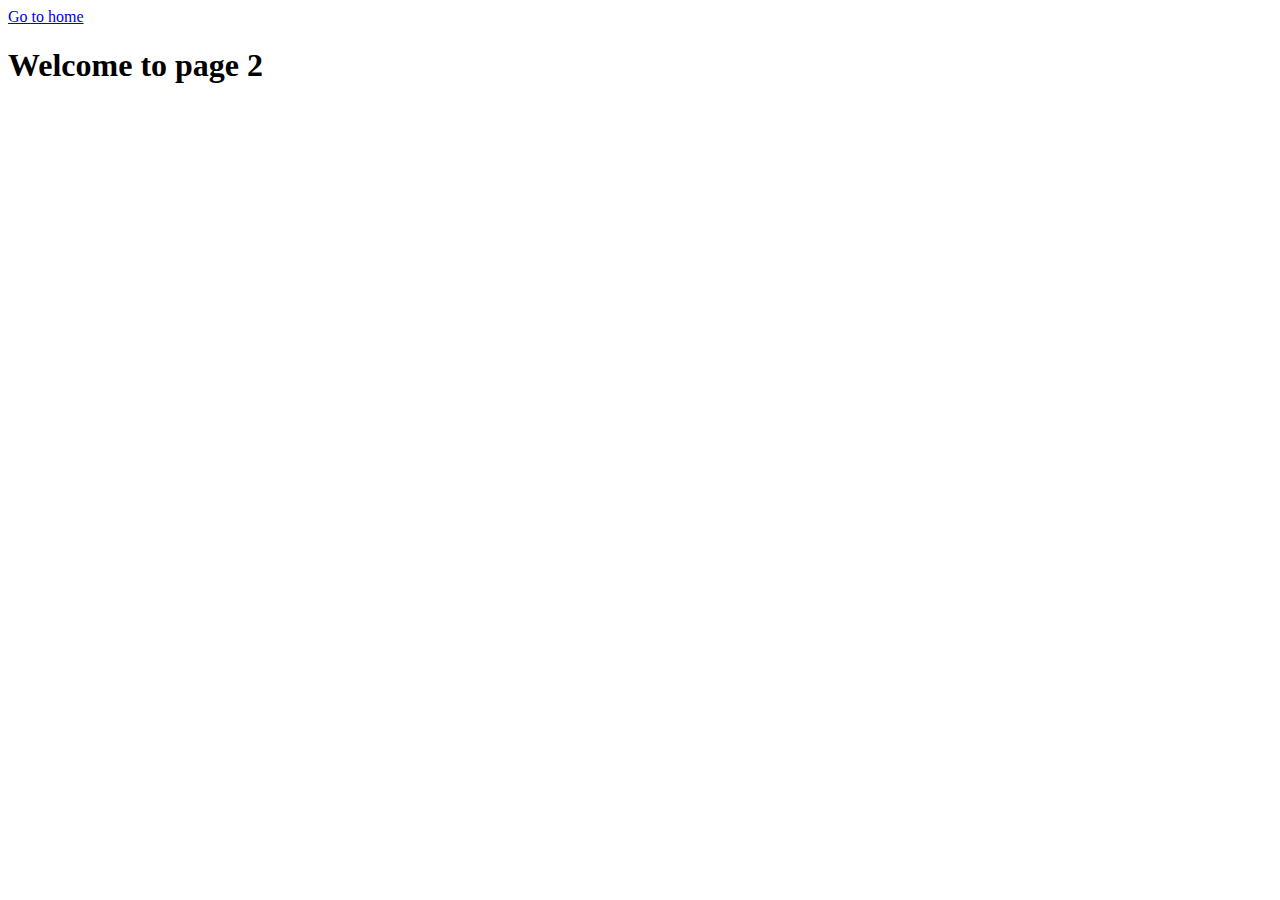
<file: page-2.html>
<!DOCTYPE html>
<html lang="en">
  <head>
    <meta charset="UTF-8" />
    <meta http-equiv="X-UA-Compatible" content="IE=edge" />
    <meta name="viewport" content="width=device-width, initial-scale=1.0" />
    <title>Page 2</title>
  </head>
  <body>
    <section>
      <a href="./index.html">Go to home</a>
      <h1>Welcome to page 2</h1>
    </section>
  </body>
</html>
</file>
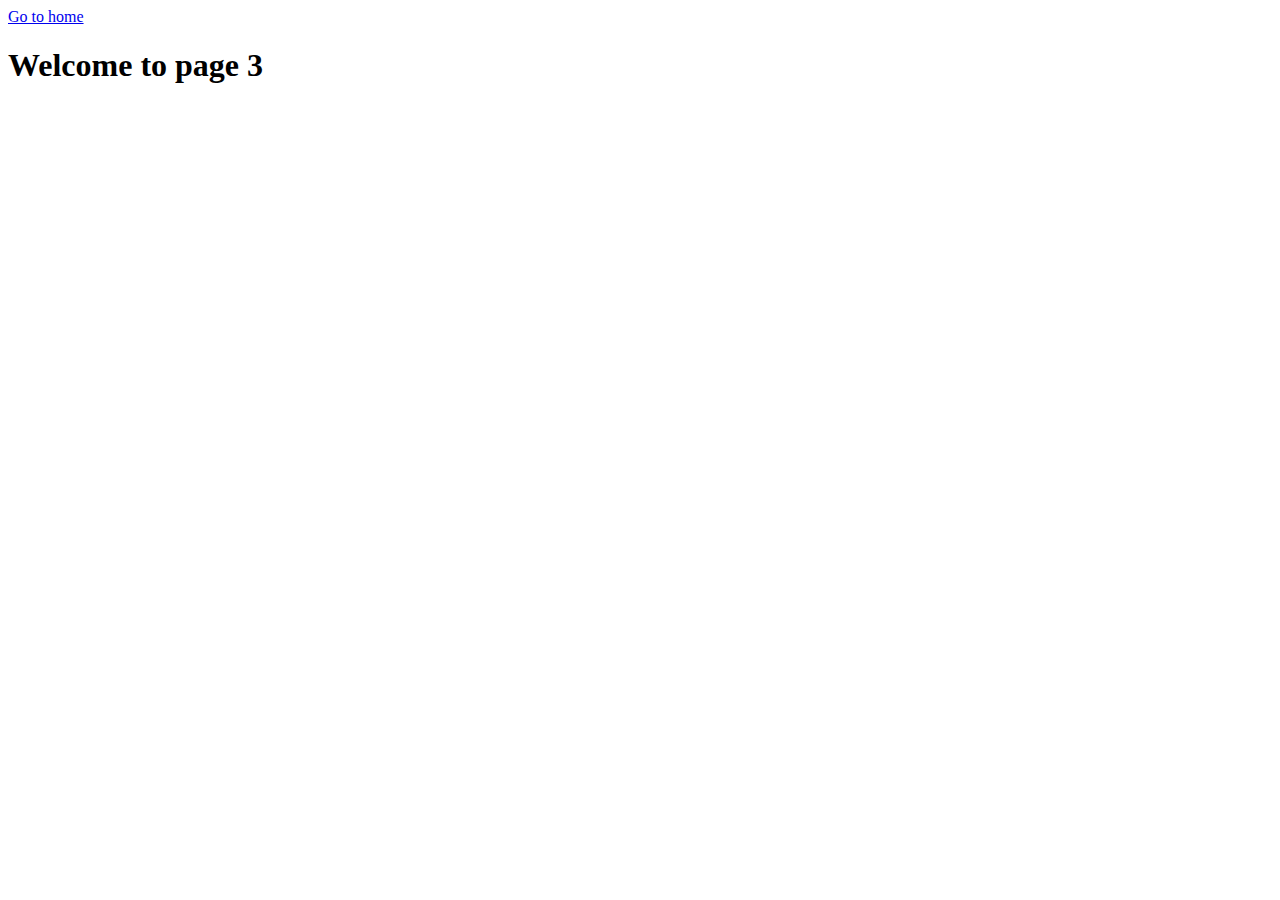
<file: page-3.html>
<!DOCTYPE html>
<html lang="en">
  <head>
    <meta charset="UTF-8" />
    <meta http-equiv="X-UA-Compatible" content="IE=edge" />
    <meta name="viewport" content="width=device-width, initial-scale=1.0" />
    <title>Page 3</title>
  </head>
  <body>
    <section>
      <a href="./index.html">Go to home</a>
      <h1>Welcome to page 3</h1>
    </section>
  </body>
</html>
</file>
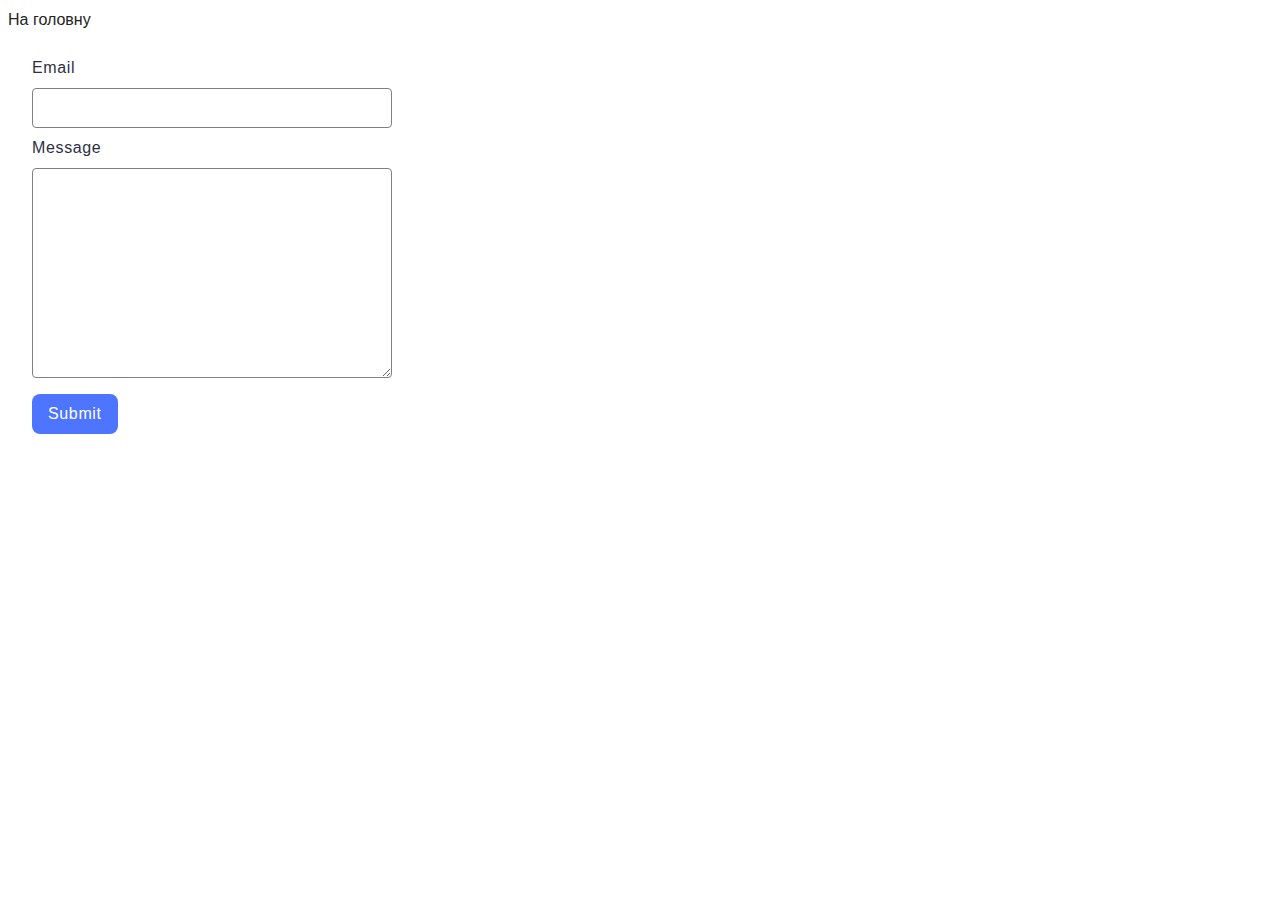
<file: src/2-form.html>
<!DOCTYPE html>
<html lang="uk">
  <head>
    <meta charset="UTF-8" />
    <meta http-equiv="X-UA-Compatible" content="IE=edge" />
    <meta name="viewport" content="width=device-width, initial-scale=1.0" />
    <title>Форма</title>
    <link rel="stylesheet" href="./css/styles.css" />
    <link rel="stylesheet" href="./css/2-form.css" />
  </head>
  <body>
    <section>
      <a href="./index.html">На головну</a>
    </section>
    <form class="feedback-form" autocomplete="off">
      <label>
        Email
        <input type="email" name="email" autofocus />
      </label>
      <label>
        Message
        <textarea name="message" rows="8"></textarea>
      </label>
      <button type="submit">Submit</button>
    </form>
    <script defer type="module" src="./js/2-form.js"></script>
  </body>
</html>
</file>
<file: src/css/2-form.css>
.feedback-form {
  width: 408px;
  display: flex;
  flex-direction: column;
  padding: 24px;
  align-items: baseline;
}

.feedback-form label {
  display: flex;
  flex-direction: column;
  gap: 8px;
  width: 100%;
  margin-bottom: 16px;
  color: #2e2f42;
  font-size: 16px;
  font-weight: 400;
  line-height: 1.5;
  letter-spacing: 0.04em;
}

.feedback-form label:first-child {
  margin-bottom: 8px;
}

.feedback-form label input {
  height: 40px;
}

.feedback-form label input,
.feedback-form label textarea {
  border-radius: 4px;
  border: 1px solid #808080;
  padding: 8px 16px;
  color: #2e2f42;
  font-size: 16px;
  font-weight: 400;
  line-height: 1.5;
  letter-spacing: 0.04em;
  font-family: inherit;
}

.feedback-form label input:hover,
.feedback-form label textarea:hover {
  border: 1px solid #000;
}

.feedback-form label input:focus-visible,
.feedback-form label textarea:focus-visible {
  border: 1px solid #808080;
  outline: none;
}

.feedback-form button {
  padding: 8px 16px;
  border: none;
  border-radius: 8px;
  background: #4e75ff;
  color: #fff;
  font-size: 16px;
  font-weight: 500;
  line-height: 1.5;
  letter-spacing: 0.04em;
}

.feedback-form button:hover {
  background: #6c8cff;
}
</file>
<file: src/css/styles.css>
/**
  |============================
  | include css partials with
  | default @import url()
  |============================
*/
@import url('./reset.css');

:root {
  font-family: Inter, Avenir, Helvetica, Arial, sans-serif;
  font-size: 16px;
  line-height: 24px;
  font-weight: 400;

  color: #242424;
  background-color: rgba(255, 255, 255, 0.87);

  font-synthesis: none;
  text-rendering: optimizeLegibility;
  -webkit-font-smoothing: antialiased;
  -moz-osx-font-smoothing: grayscale;
  -webkit-text-size-adjust: 100%;
}

* {
  box-sizing: border-box;
}
</file>
